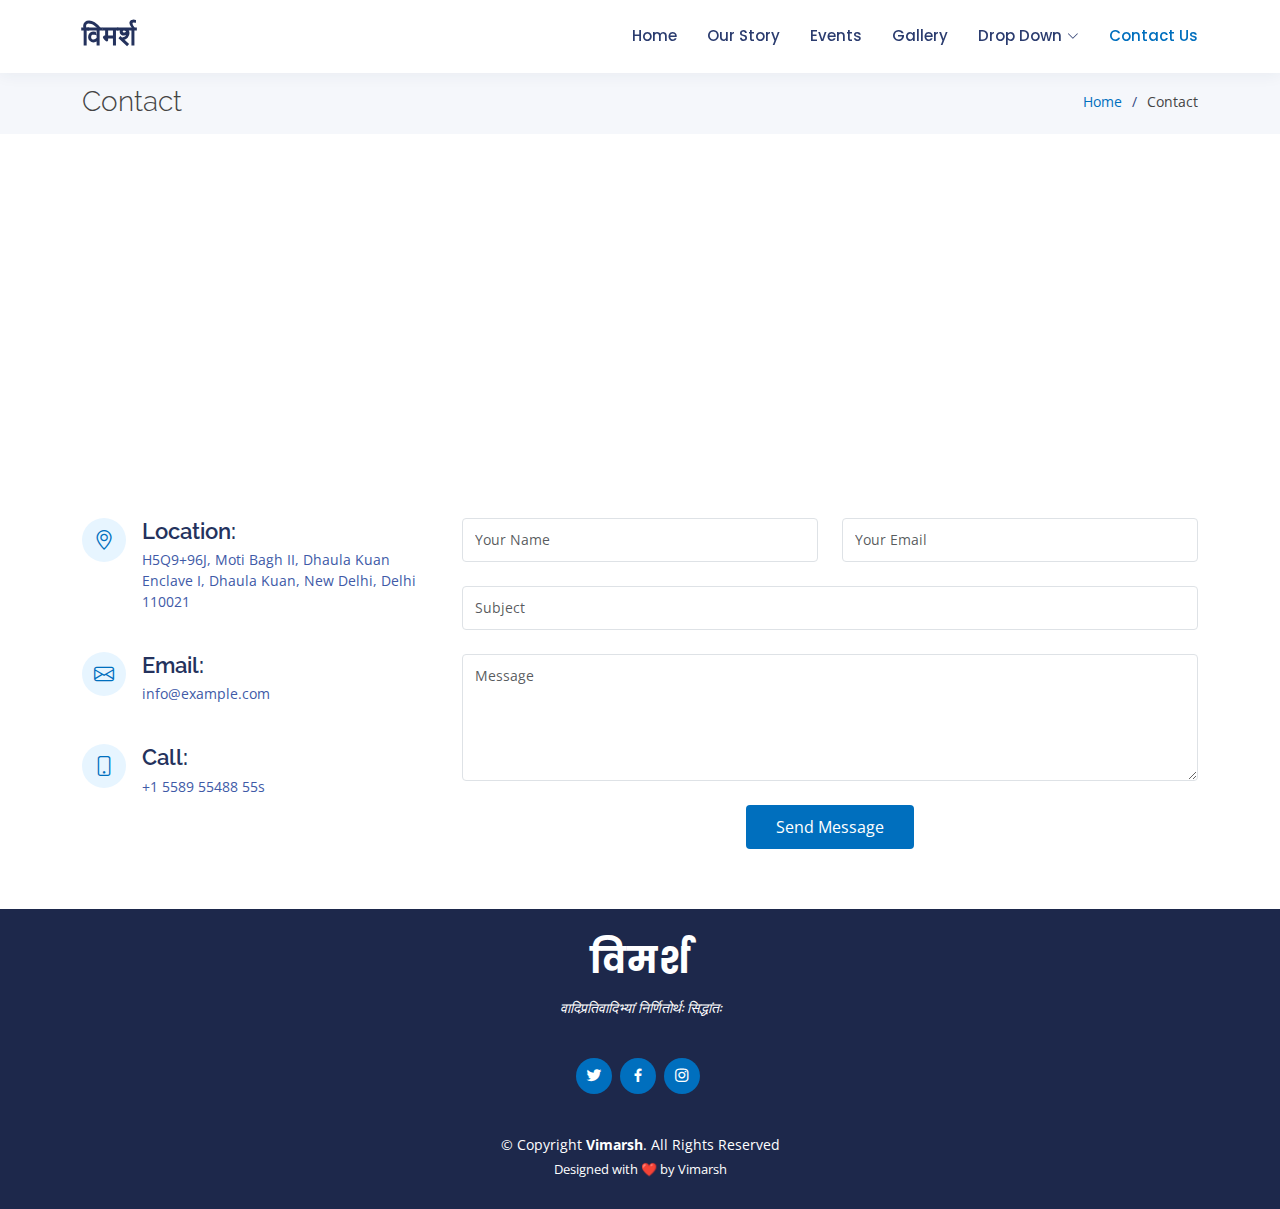
<file: contact.html>
<!DOCTYPE html>
<html lang="en">

<head>
  <meta charset="utf-8">
  <meta content="width=device-width, initial-scale=1.0" name="viewport">

  <title>Contact Us </title>
  <meta content="" name="description">
  <meta content="" name="keywords">

  <!-- Favicons -->
  <link href="assets/img/file.jpg" rel="icon">
  <link href="assets/img/file.jpg" rel="apple-touch-icon">

  <!-- Google Fonts -->
  <link href="https://fonts.googleapis.com/css?family=Open+Sans:300,300i,400,400i,600,600i,700,700i|Raleway:300,300i,400,400i,500,500i,600,600i,700,700i|Poppins:300,300i,400,400i,500,500i,600,600i,700,700i" rel="stylesheet">

  <!-- Vendor CSS Files -->
  <link href="assets/vendor/bootstrap/css/bootstrap.min.css" rel="stylesheet">
  <link href="assets/vendor/bootstrap-icons/bootstrap-icons.css" rel="stylesheet">
  <link href="assets/vendor/boxicons/css/boxicons.min.css" rel="stylesheet">
  <link href="assets/vendor/glightbox/css/glightbox.min.css" rel="stylesheet">
  <link href="assets/vendor/remixicon/remixicon.css" rel="stylesheet">
  <link href="assets/vendor/swiper/swiper-bundle.min.css" rel="stylesheet">

  <!-- Template Main CSS File -->
  <link href="assets/css/style.css" rel="stylesheet">

 
</head>

<body>

  <!-- ======= Header ======= -->
  <header id="header" class="fixed-top">
    <div class="container d-flex align-items-center justify-content-between">

      <h1 class="logo"><a href="index.html">विमर्श</a></h1>
      <!-- Uncomment below if you prefer to use an image logo -->
      <!-- <a href="index.html" class="logo"><img src="assets/img/logo.png" alt="" class="img-fluid"></a>-->

      <nav id="navbar" class="navbar">
        <ul>
          <li><a href="index.html">Home</a></li>
          <li><a href="our-story.html">Our Story</a></li>
          <li><a href="events.html">Events</a></li>
          <li><a href="gallery.html">Gallery</a></li>
          <li class="dropdown"><a href="#"><span>Drop Down</span> <i class="bi bi-chevron-down"></i></a>
            <ul>
              <li><a href="#">Drop Down 1</a></li>
              <li class="dropdown"><a href="#"><span>Deep Drop Down</span> <i class="bi bi-chevron-right"></i></a>
                <ul>
                  <li><a href="#">Deep Drop Down 1</a></li>
                  <li><a href="#">Deep Drop Down 2</a></li>
                  <li><a href="#">Deep Drop Down 3</a></li>
                  <li><a href="#">Deep Drop Down 4</a></li>
                  <li><a href="#">Deep Drop Down 5</a></li>
                </ul>
              </li>
              <li><a href="#">Drop Down 2</a></li>
              <li><a href="#">Drop Down 3</a></li>
              <li><a href="#">Drop Down 4</a></li>
            </ul>
          </li>
          <li><a class="active" href="contact.html">Contact Us</a></li>
        </ul>
        <i class="bi bi-list mobile-nav-toggle"></i>
      </nav><!-- .navbar -->

    </div>
  </header><!-- End Header -->

  <main id="main">

    <!-- ======= Breadcrumbs ======= -->
    <section id="breadcrumbs" class="breadcrumbs">
      <div class="container">

        <div class="d-flex justify-content-between align-items-center">
          <h2>Contact</h2>
          <ol>
            <li><a href="index.html">Home</a></li>
            <li>Contact</li>
          </ol>
        </div>

      </div>
    </section><!-- End Breadcrumbs -->

    <!-- ======= Contact Us Section ======= -->
    <section id="contact-us" class="contact-us">
      <div class="container">

        <div>
          <iframe style="border:0; width: 100%; height: 270px;" src="https://www.google.com/maps/embed?pb=!1m18!1m12!1m3!1d3503.3771636280067!2d77.16544347528733!3d28.588459975688853!2m3!1f0!2f0!3f0!3m2!1i1024!2i768!4f13.1!3m3!1m2!1s0x390d1d1385ae517f%3A0xe031eba75ab323ab!2sSri%20Venkateswara%20College(DU)!5e0!3m2!1sen!2sin!4v1721377437865!5m2!1sen!2sin" frameborder="0" allowfullscreen></iframe>
        </div>

        <div class="row mt-5">

          <div class="col-lg-4">
            <div class="info">
              <div class="address">
                <i class="bi bi-geo-alt"></i>
                <h4>Location:</h4>
                <p>H5Q9+96J, Moti Bagh II, Dhaula Kuan Enclave I, Dhaula Kuan, New Delhi, Delhi 110021</p>
              </div>

              <div class="email">
                <i class="bi bi-envelope"></i>
                <h4>Email:</h4>
                <p>info@example.com</p>
              </div>

              <div class="phone">
                <i class="bi bi-phone"></i>
                <h4>Call:</h4>
                <p>+1 5589 55488 55s</p>
              </div>

            </div>

          </div>

          <div class="col-lg-8 mt-5 mt-lg-0">

            <form action="forms/contact.php" method="post" role="form" class="php-email-form">
              <div class="row">
                <div class="col-md-6 form-group">
                  <input type="text" name="name" class="form-control" id="name" placeholder="Your Name" required>
                  <div class="validate"></div>
                </div>
                <div class="col-md-6 form-group mt-3 mt-md-0">
                  <input type="email" class="form-control" name="email" id="email" placeholder="Your Email" required>
                  <div class="validate"></div>
                </div>
              </div>
              <div class="form-group mt-3">
                <input type="text" class="form-control" name="subject" id="subject" placeholder="Subject" data-rule="minlen:4" required>
                <div class="validate"></div>
              </div>
              <div class="form-group mt-3">
                <textarea class="form-control" name="message" rows="5" placeholder="Message" required></textarea>
                <div class="validate"></div>
              </div>
              <div class="my-3">
                <div class="loading">Loading</div>
                <div class="error-message"></div>
                <div class="sent-message">Your message has been sent. Thank you!</div>
              </div>
              <div class="text-center"><button type="submit">Send Message</button></div>
            </form>

          </div>

        </div>

      </div>
    </section><!-- End Contact Us Section -->

  </main><!-- End #main -->

  <!-- ======= Footer ======= -->
  <footer id="footer">
    <div class="container">
      <h3>विमर्श</h3>
      <p>वादिप्रतिवादिभ्यां निर्णितोर्थः सिद्धांतः</p>
      <div class="social-links">
        <a href="#" class="twitter"><i class="bx bxl-twitter"></i></a>
        <a href="https://www.facebook.com/vimarshvenky/" class="facebook"><i class="bx bxl-facebook"></i></a>
        <a href="https://www.instagram.com/vimarsh_svc/?hl=en" class="instagram"><i class="bx bxl-instagram"></i></a>
      
      </div>
      <div class="copyright">
        &copy; Copyright <strong><span>Vimarsh</span></strong>. All Rights Reserved
      </div>
      <div class="credits">
        Designed with ❤️ by Vimarsh
      </div>
    </div>
  </footer><!-- End Footer -->

  <a href="#" class="back-to-top d-flex align-items-center justify-content-center"><i class="bi bi-arrow-up-short"></i></a>

  <!-- Vendor JS Files -->
  <script src="assets/vendor/bootstrap/js/bootstrap.bundle.min.js"></script>
  <script src="assets/vendor/glightbox/js/glightbox.min.js"></script>
  <script src="assets/vendor/isotope-layout/isotope.pkgd.min.js"></script>
  <script src="assets/vendor/swiper/swiper-bundle.min.js"></script>
  <script src="assets/vendor/php-email-form/validate.js"></script>

  <!-- Template Main JS File -->
  <script src="assets/js/main.js"></script>

</body>

</html>
</file>
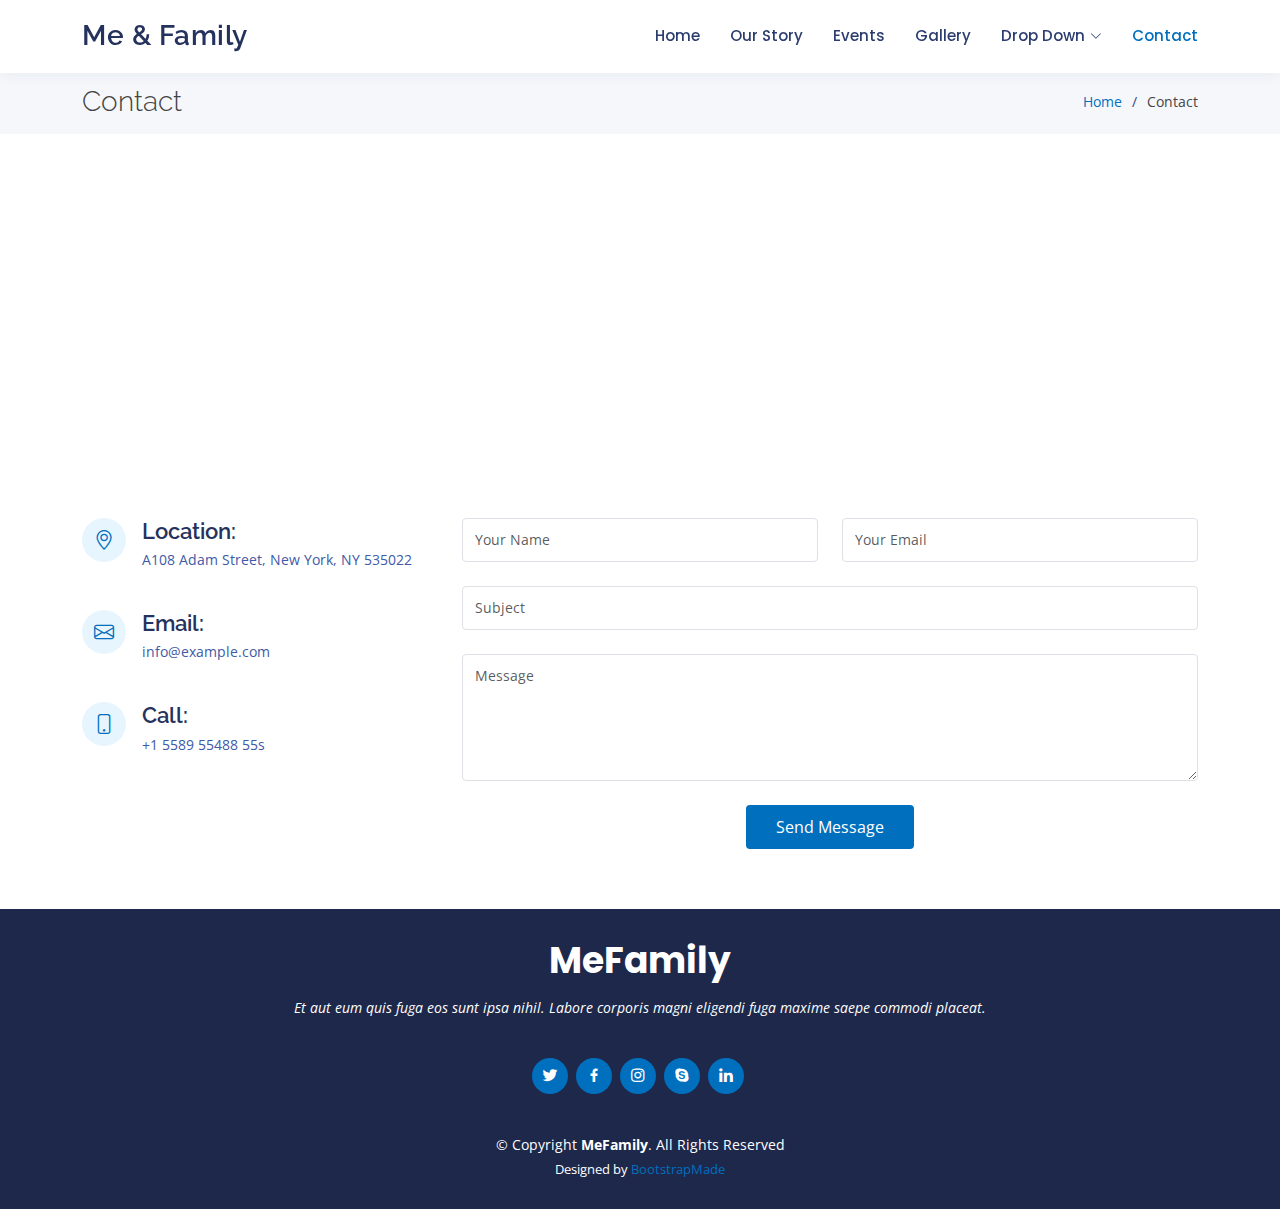
<file: vimarsh/contact.html>
<!DOCTYPE html>
<html lang="en">

<head>
  <meta charset="utf-8">
  <meta content="width=device-width, initial-scale=1.0" name="viewport">

  <title>Contact - MeFamily Bootstrap Template</title>
  <meta content="" name="description">
  <meta content="" name="keywords">

  <!-- Favicons -->
  <link href="assets/img/favicon.png" rel="icon">
  <link href="assets/img/apple-touch-icon.png" rel="apple-touch-icon">

  <!-- Google Fonts -->
  <link href="https://fonts.googleapis.com/css?family=Open+Sans:300,300i,400,400i,600,600i,700,700i|Raleway:300,300i,400,400i,500,500i,600,600i,700,700i|Poppins:300,300i,400,400i,500,500i,600,600i,700,700i" rel="stylesheet">

  <!-- Vendor CSS Files -->
  <link href="assets/vendor/bootstrap/css/bootstrap.min.css" rel="stylesheet">
  <link href="assets/vendor/bootstrap-icons/bootstrap-icons.css" rel="stylesheet">
  <link href="assets/vendor/boxicons/css/boxicons.min.css" rel="stylesheet">
  <link href="assets/vendor/glightbox/css/glightbox.min.css" rel="stylesheet">
  <link href="assets/vendor/remixicon/remixicon.css" rel="stylesheet">
  <link href="assets/vendor/swiper/swiper-bundle.min.css" rel="stylesheet">

  <!-- Template Main CSS File -->
  <link href="assets/css/style.css" rel="stylesheet">

  <!-- =======================================================
  * Template Name: MeFamily
  * Template URL: https://bootstrapmade.com/family-multipurpose-html-bootstrap-template-free/
  * Updated: Mar 17 2024 with Bootstrap v5.3.3
  * Author: BootstrapMade.com
  * License: https://bootstrapmade.com/license/
  ======================================================== -->
</head>

<body>

  <!-- ======= Header ======= -->
  <header id="header" class="fixed-top">
    <div class="container d-flex align-items-center justify-content-between">

      <h1 class="logo"><a href="index.html">Me &amp; Family</a></h1>
      <!-- Uncomment below if you prefer to use an image logo -->
      <!-- <a href="index.html" class="logo"><img src="assets/img/logo.png" alt="" class="img-fluid"></a>-->

      <nav id="navbar" class="navbar">
        <ul>
          <li><a href="index.html">Home</a></li>
          <li><a href="our-story.html">Our Story</a></li>
          <li><a href="events.html">Events</a></li>
          <li><a href="gallery.html">Gallery</a></li>
          <li class="dropdown"><a href="#"><span>Drop Down</span> <i class="bi bi-chevron-down"></i></a>
            <ul>
              <li><a href="#">Drop Down 1</a></li>
              <li class="dropdown"><a href="#"><span>Deep Drop Down</span> <i class="bi bi-chevron-right"></i></a>
                <ul>
                  <li><a href="#">Deep Drop Down 1</a></li>
                  <li><a href="#">Deep Drop Down 2</a></li>
                  <li><a href="#">Deep Drop Down 3</a></li>
                  <li><a href="#">Deep Drop Down 4</a></li>
                  <li><a href="#">Deep Drop Down 5</a></li>
                </ul>
              </li>
              <li><a href="#">Drop Down 2</a></li>
              <li><a href="#">Drop Down 3</a></li>
              <li><a href="#">Drop Down 4</a></li>
            </ul>
          </li>
          <li><a class="active" href="contact.html">Contact</a></li>
        </ul>
        <i class="bi bi-list mobile-nav-toggle"></i>
      </nav><!-- .navbar -->

    </div>
  </header><!-- End Header -->

  <main id="main">

    <!-- ======= Breadcrumbs ======= -->
    <section id="breadcrumbs" class="breadcrumbs">
      <div class="container">

        <div class="d-flex justify-content-between align-items-center">
          <h2>Contact</h2>
          <ol>
            <li><a href="index.html">Home</a></li>
            <li>Contact</li>
          </ol>
        </div>

      </div>
    </section><!-- End Breadcrumbs -->

    <!-- ======= Contact Us Section ======= -->
    <section id="contact-us" class="contact-us">
      <div class="container">

        <div>
          <iframe style="border:0; width: 100%; height: 270px;" src="https://www.google.com/maps/embed?pb=!1m14!1m8!1m3!1d12097.433213460943!2d-74.0062269!3d40.7101282!3m2!1i1024!2i768!4f13.1!3m3!1m2!1s0x0%3A0xb89d1fe6bc499443!2sDowntown+Conference+Center!5e0!3m2!1smk!2sbg!4v1539943755621" frameborder="0" allowfullscreen></iframe>
        </div>

        <div class="row mt-5">

          <div class="col-lg-4">
            <div class="info">
              <div class="address">
                <i class="bi bi-geo-alt"></i>
                <h4>Location:</h4>
                <p>A108 Adam Street, New York, NY 535022</p>
              </div>

              <div class="email">
                <i class="bi bi-envelope"></i>
                <h4>Email:</h4>
                <p>info@example.com</p>
              </div>

              <div class="phone">
                <i class="bi bi-phone"></i>
                <h4>Call:</h4>
                <p>+1 5589 55488 55s</p>
              </div>

            </div>

          </div>

          <div class="col-lg-8 mt-5 mt-lg-0">

            <form action="forms/contact.php" method="post" role="form" class="php-email-form">
              <div class="row">
                <div class="col-md-6 form-group">
                  <input type="text" name="name" class="form-control" id="name" placeholder="Your Name" required>
                  <div class="validate"></div>
                </div>
                <div class="col-md-6 form-group mt-3 mt-md-0">
                  <input type="email" class="form-control" name="email" id="email" placeholder="Your Email" required>
                  <div class="validate"></div>
                </div>
              </div>
              <div class="form-group mt-3">
                <input type="text" class="form-control" name="subject" id="subject" placeholder="Subject" data-rule="minlen:4" required>
                <div class="validate"></div>
              </div>
              <div class="form-group mt-3">
                <textarea class="form-control" name="message" rows="5" placeholder="Message" required></textarea>
                <div class="validate"></div>
              </div>
              <div class="my-3">
                <div class="loading">Loading</div>
                <div class="error-message"></div>
                <div class="sent-message">Your message has been sent. Thank you!</div>
              </div>
              <div class="text-center"><button type="submit">Send Message</button></div>
            </form>

          </div>

        </div>

      </div>
    </section><!-- End Contact Us Section -->

  </main><!-- End #main -->

  <!-- ======= Footer ======= -->
  <footer id="footer">
    <div class="container">
      <h3>MeFamily</h3>
      <p>Et aut eum quis fuga eos sunt ipsa nihil. Labore corporis magni eligendi fuga maxime saepe commodi placeat.</p>
      <div class="social-links">
        <a href="#" class="twitter"><i class="bx bxl-twitter"></i></a>
        <a href="#" class="facebook"><i class="bx bxl-facebook"></i></a>
        <a href="#" class="instagram"><i class="bx bxl-instagram"></i></a>
        <a href="#" class="google-plus"><i class="bx bxl-skype"></i></a>
        <a href="#" class="linkedin"><i class="bx bxl-linkedin"></i></a>
      </div>
      <div class="copyright">
        &copy; Copyright <strong><span>MeFamily</span></strong>. All Rights Reserved
      </div>
      <div class="credits">
        <!-- All the links in the footer should remain intact. -->
        <!-- You can delete the links only if you purchased the pro version. -->
        <!-- Licensing information: https://bootstrapmade.com/license/ -->
        <!-- Purchase the pro version with working PHP/AJAX contact form: https://bootstrapmade.com/family-multipurpose-html-bootstrap-template-free/ -->
        Designed by <a href="https://bootstrapmade.com/">BootstrapMade</a>
      </div>
    </div>
  </footer><!-- End Footer -->

  <a href="#" class="back-to-top d-flex align-items-center justify-content-center"><i class="bi bi-arrow-up-short"></i></a>

  <!-- Vendor JS Files -->
  <script src="assets/vendor/bootstrap/js/bootstrap.bundle.min.js"></script>
  <script src="assets/vendor/glightbox/js/glightbox.min.js"></script>
  <script src="assets/vendor/isotope-layout/isotope.pkgd.min.js"></script>
  <script src="assets/vendor/swiper/swiper-bundle.min.js"></script>
  <script src="assets/vendor/php-email-form/validate.js"></script>

  <!-- Template Main JS File -->
  <script src="assets/js/main.js"></script>

</body>

</html>
</file>
<file: assets/css/style.css>
/**
* Template Name: MeFamily
* Template URL: https://bootstrapmade.com/family-multipurpose-html-bootstrap-template-free/
* Updated: Mar 17 2024 with Bootstrap v5.3.3
* Author: BootstrapMade.com
* License: https://bootstrapmade.com/license/
*/

/*--------------------------------------------------------------
# General
--------------------------------------------------------------*/
body {
  font-family: "Open Sans", sans-serif;
  color: #444444;
}

a {
  color: #006fbe;
  text-decoration: none;
}

a:hover {
  color: #008df1;
  text-decoration: none;
}

h1,
h2,
h3,
h4,
h5,
h6 {
  font-family: "Raleway", sans-serif;
}

/*--------------------------------------------------------------
# Back to top button
--------------------------------------------------------------*/
.back-to-top {
  position: fixed;
  visibility: hidden;
  opacity: 0;
  right: 15px;
  bottom: 15px;
  z-index: 996;
  background: #006fbe;
  width: 40px;
  height: 40px;
  border-radius: 50px;
  transition: all 0.4s;
}

.back-to-top i {
  font-size: 24px;
  color: #fff;
  line-height: 0;
}

.back-to-top:hover {
  background: #0087e7;
  color: #fff;
}

.back-to-top.active {
  visibility: visible;
  opacity: 1;
}

/*--------------------------------------------------------------
# Header
--------------------------------------------------------------*/
#header {
  background: #fff;
  transition: all 0.5s;
  z-index: 997;
  padding: 15px 0;
  box-shadow: 0px 2px 15px rgba(36, 50, 93, 0.06);
}

#header .logo {
  font-size: 28px;
  margin: 0;
  padding: 0;
  line-height: 1;
  font-weight: 600;
  letter-spacing: 0.5px;
}

#header .logo a {
  color: #24325d;
}

#header .logo img {
  max-height: 40px;
}

/*--------------------------------------------------------------
# Navigation Menu
--------------------------------------------------------------*/
/**
* Desktop Navigation 
*/
.navbar {
  padding: 0;
}

.navbar ul {
  margin: 0;
  padding: 0;
  display: flex;
  list-style: none;
  align-items: center;
}

.navbar li {
  position: relative;
}

.navbar a,
.navbar a:focus {
  display: flex;
  align-items: center;
  justify-content: space-between;
  padding: 10px 0 10px 30px;
  font-family: "Poppins", sans-serif;
  font-size: 15px;
  font-weight: 500;
  color: #2b3c6f;
  white-space: nowrap;
  transition: 0.3s;
}

.navbar a i,
.navbar a:focus i {
  font-size: 12px;
  line-height: 0;
  margin-left: 5px;
}

.navbar a:hover,
.navbar .active,
.navbar .active:focus,
.navbar li:hover>a {
  color: #006fbe;
}

.navbar .dropdown ul {
  display: block;
  position: absolute;
  left: 14px;
  top: calc(100% + 30px);
  margin: 0;
  padding: 10px 0;
  z-index: 99;
  opacity: 0;
  visibility: hidden;
  background: #fff;
  box-shadow: 0px 0px 30px rgba(127, 137, 161, 0.25);
  transition: 0.3s;
}

.navbar .dropdown ul li {
  min-width: 200px;
}

.navbar .dropdown ul a {
  padding: 10px 20px;
  font-size: 14px;
  text-transform: none;
  font-weight: 500;
}

.navbar .dropdown ul a i {
  font-size: 12px;
}

.navbar .dropdown ul a:hover,
.navbar .dropdown ul .active:hover,
.navbar .dropdown ul li:hover>a {
  color: #006fbe;
}

.navbar .dropdown:hover>ul {
  opacity: 1;
  top: 100%;
  visibility: visible;
}

.navbar .dropdown .dropdown ul {
  top: 0;
  left: calc(100% - 30px);
  visibility: hidden;
}

.navbar .dropdown .dropdown:hover>ul {
  opacity: 1;
  top: 0;
  left: 100%;
  visibility: visible;
}

@media (max-width: 1366px) {
  .navbar .dropdown .dropdown ul {
    left: -90%;
  }

  .navbar .dropdown .dropdown:hover>ul {
    left: -100%;
  }
}

/**
* Mobile Navigation 
*/
.mobile-nav-toggle {
  color: #24325d;
  font-size: 28px;
  cursor: pointer;
  display: none;
  line-height: 0;
  transition: 0.5s;
}

.mobile-nav-toggle.bi-x {
  color: #fff;
}

@media (max-width: 991px) {
  .mobile-nav-toggle {
    display: block;
  }

  .navbar ul {
    display: none;
  }
}

.navbar-mobile {
  position: fixed;
  overflow: hidden;
  top: 0;
  right: 0;
  left: 0;
  bottom: 0;
  background: rgba(22, 30, 56, 0.9);
  transition: 0.3s;
  z-index: 999;
}

.navbar-mobile .mobile-nav-toggle {
  position: absolute;
  top: 15px;
  right: 15px;
}

.navbar-mobile ul {
  display: block;
  position: absolute;
  top: 55px;
  right: 15px;
  bottom: 15px;
  left: 15px;
  padding: 10px 0;
  background-color: #fff;
  overflow-y: auto;
  transition: 0.3s;
}

.navbar-mobile a,
.navbar-mobile a:focus {
  padding: 10px 20px;
  font-size: 15px;
  color: #24325d;
}

.navbar-mobile a:hover,
.navbar-mobile .active,
.navbar-mobile li:hover>a {
  color: #006fbe;
}

.navbar-mobile .getstarted,
.navbar-mobile .getstarted:focus {
  margin: 15px;
}

.navbar-mobile .dropdown ul {
  position: static;
  display: none;
  margin: 10px 20px;
  padding: 10px 0;
  z-index: 99;
  opacity: 1;
  visibility: visible;
  background: #fff;
  box-shadow: 0px 0px 30px rgba(127, 137, 161, 0.25);
}

.navbar-mobile .dropdown ul li {
  min-width: 200px;
}

.navbar-mobile .dropdown ul a {
  padding: 10px 20px;
}

.navbar-mobile .dropdown ul a i {
  font-size: 12px;
}

.navbar-mobile .dropdown ul a:hover,
.navbar-mobile .dropdown ul .active:hover,
.navbar-mobile .dropdown ul li:hover>a {
  color: #006fbe;
}

.navbar-mobile .dropdown>.dropdown-active {
  display: block;
}

/*--------------------------------------------------------------
# Hero Section
--------------------------------------------------------------*/
#hero {
  width: 100%;
  height: 80vh;
  background-color: rgba(22, 30, 56, 0.8);
  overflow: hidden;
  position: relative;
}

#hero .carousel,
#hero .carousel-inner,
#hero .carousel-item,
#hero .carousel-item::before {
  position: absolute;
  top: 0;
  right: 0;
  left: 0;
  bottom: 0;
}

#hero .carousel-item {
  background-size: cover;
  background-position: center;
  background-repeat: no-repeat;
}

#hero .carousel-container {
  display: flex;
  justify-content: center;
  align-items: center;
  position: absolute;
  bottom: 0;
  top: 70px;
  left: 50px;
  right: 50px;
}

#hero .container {
  text-align: center;
}

#hero h2 {
  color: #fff;
  margin-bottom: 20px;
  font-size: 48px;
  font-weight: 700;
}

#hero p {
  animation-delay: 0.4s;
  margin: 0 auto 30px auto;
  color: #fff;
}

#hero .carousel-inner .carousel-item {
  transition-property: opacity;
  background-position: center top;
}

#hero .carousel-inner .carousel-item,
#hero .carousel-inner .active.carousel-item-start,
#hero .carousel-inner .active.carousel-item-end {
  opacity: 0;
}

#hero .carousel-inner .active,
#hero .carousel-inner .carousel-item-next.carousel-item-start,
#hero .carousel-inner .carousel-item-prev.carousel-item-end {
  opacity: 1;
  transition: 0.5s;
}

#hero .carousel-control-next-icon,
#hero .carousel-control-prev-icon {
  background: none;
  font-size: 30px;
  line-height: 0;
  width: auto;
  height: auto;
  background: rgba(255, 255, 255, 0.2);
  border-radius: 50px;
  transition: 0.3s;
  color: rgba(255, 255, 255, 0.5);
  width: 54px;
  height: 54px;
  display: flex;
  align-items: center;
  justify-content: center;
}

#hero .carousel-control-next-icon:hover,
#hero .carousel-control-prev-icon:hover {
  background: rgba(255, 255, 255, 0.3);
  color: rgba(255, 255, 255, 0.8);
}

#hero .carousel-indicators li {
  list-style-type: none;
  cursor: pointer;
  background: #fff;
  overflow: hidden;
  border: 0;
  width: 12px;
  height: 12px;
  border-radius: 50px;
  opacity: 0.6;
  transition: 0.3s;
}

#hero .carousel-indicators li.active {
  opacity: 1;
  background: #006fbe;
}

#hero .btn-get-started {
  font-family: "Raleway", sans-serif;
  font-weight: 500;
  font-size: 14px;
  letter-spacing: 1px;
  display: inline-block;
  padding: 14px 32px;
  border-radius: 4px;
  transition: 0.5s;
  line-height: 1;
  color: #fff;
  animation-delay: 0.8s;
  background: #006fbe;
}

#hero .btn-get-started:hover {
  background: #007ed8;
}

@media (max-width: 992px) {
  #hero {
    height: 100vh;
  }

  #hero .carousel-container {
    top: 8px;
  }
}

@media (max-width: 768px) {
  #hero h2 {
    font-size: 28px;
  }
}

@media (min-width: 1024px) {

  #hero .carousel-control-prev,
  #hero .carousel-control-next {
    width: 5%;
  }
}

@media (max-height: 500px) {
  #hero {
    height: 120vh;
  }
}

/*--------------------------------------------------------------
# Sections General
--------------------------------------------------------------*/
section {
  padding: 60px 0;
}

.section-bg {
  background-color: #b4e0ff;
}

.section-title {
  text-align: center;
  padding-bottom: 30px;
}

.section-title h2 {
  font-size: 32px;
  font-weight: bold;
  text-transform: uppercase;
  margin-bottom: 20px;
  padding-bottom: 20px;
  position: relative;
}

.section-title h2::before {
  content: "";
  position: absolute;
  display: block;
  width: 120px;
  height: 1px;
  background: #ddd;
  bottom: 1px;
  left: calc(50% - 60px);
}

.section-title h2::after {
  content: "";
  position: absolute;
  display: block;
  width: 40px;
  height: 3px;
  background: #006fbe;
  bottom: 0;
  left: calc(50% - 20px);
}

.section-title p {
  margin-bottom: 0;
}

/*--------------------------------------------------------------
# My & Family
--------------------------------------------------------------*/
.about .content h3 {
  font-weight: 600;
  font-size: 26px;
}

.about .content ul {
  list-style: none;
  padding: 0;
}

.about .content ul li {
  padding-left: 28px;
  position: relative;
}

.about .content ul li+li {
  margin-top: 10px;
}

.about .content ul i {
  position: absolute;
  left: 0;
  top: 2px;
  font-size: 20px;
  color: #006fbe;
  line-height: 1;
}

.about .content p:last-child {
  margin-bottom: 0;
}

.about .content .btn-learn-more {
  font-family: "Raleway", sans-serif;
  font-weight: 600;
  font-size: 14px;
  letter-spacing: 1px;
  display: inline-block;
  padding: 12px 32px;
  border-radius: 5px;
  transition: 0.3s;
  line-height: 1;
  color: #006fbe;
  animation-delay: 0.8s;
  margin-top: 6px;
  border: 2px solid #006fbe;
}

.about .content .btn-learn-more:hover {
  background: #006fbe;
  color: #fff;
  text-decoration: none;
}

/*--------------------------------------------------------------
# Features
--------------------------------------------------------------*/
.features .icon-box {
  margin-bottom: 20px;
  text-align: center;
}

.features .icon {
  display: inline-flex;
  justify-content: center;
  align-items: center;
  width: 80px;
  height: 80px;
  background: #fff;
  border-radius: 50%;
  margin-bottom: 20px;
  transition: 0.5s;
  overflow: hidden;
  box-shadow: 0px 0 25px rgba(0, 0, 0, 0.15);
}

.features .icon i {
  line-height: 0;
  color: #006fbe;
  font-size: 34px;
}

.features .icon-box:hover .icon {
  box-shadow: 0px 0 25px rgba(0, 111, 190, 0.3);
}

.features .title {
  font-weight: 600;
  margin-bottom: 15px;
  font-size: 18px;
  position: relative;
  padding-bottom: 15px;
}

.features .title a {
  color: #444444;
  transition: 0.3s;
}

.features .title a:hover {
  color: #006fbe;
}

.features .title::after {
  content: "";
  position: absolute;
  display: block;
  width: 50px;
  height: 2px;
  background: #006fbe;
  bottom: 0;
  left: calc(50% - 25px);
}

.features .description {
  line-height: 24px;
  font-size: 14px;
}

/*--------------------------------------------------------------
# Recent Photos
--------------------------------------------------------------*/
.recent-photos {
  overflow: hidden;
}

.recent-photos .swiper-pagination {
  margin-top: 20px;
  position: relative;
}

.recent-photos .swiper-pagination .swiper-pagination-bullet {
  width: 12px;
  height: 12px;
  background-color: #fff;
  opacity: 1;
  border: 1px solid #006fbe;
}

.recent-photos .swiper-pagination .swiper-pagination-bullet-active {
  background-color: #006fbe;
}

.recent-photos .owl-nav,
.recent-photos .owl-dots {
  margin-top: 25px;
  text-align: center;
}

.recent-photos .owl-item {
  border-left: 2px solid #fff;
  border-right: 2px solid #fff;
}

.recent-photos .owl-dot {
  display: inline-block;
  margin: 0 5px;
  width: 12px;
  height: 12px;
  border-radius: 50%;
  background-color: #95d3ff !important;
}

.recent-photos .owl-dot.active {
  background-color: #006fbe !important;
}

.recent-photos .gallery-carousel .owl-stage-outer {
  overflow: visible;
}

.recent-photos .gallery-carousel .center {
  border: 6px solid #006fbe;
  margin: -10px;
  box-sizing: content-box;
  padding: 4px;
  background: #fff;
  z-index: 1;
}

/*--------------------------------------------------------------
# Breadcrumbs
--------------------------------------------------------------*/
.breadcrumbs {
  padding: 15px 0;
  background: #f5f7fb;
  min-height: 40px;
  margin-top: 70px;
}

@media (max-width: 992px) {
  .breadcrumbs {
    margin-top: 58px;
  }
}

.breadcrumbs h2 {
  font-size: 28px;
  margin-bottom: 0;
  font-weight: 300;
}

.breadcrumbs ol {
  display: flex;
  flex-wrap: wrap;
  list-style: none;
  padding: 0;
  margin: 0;
  font-size: 14px;
}

.breadcrumbs ol li+li {
  padding-left: 10px;
}

.breadcrumbs ol li+li::before {
  display: inline-block;
  padding-right: 10px;
  color: #324682;
  content: "/";
}

@media (max-width: 768px) {
  .breadcrumbs .d-flex {
    display: block !important;
  }

  .breadcrumbs ol {
    display: block;
  }

  .breadcrumbs ol li {
    display: inline-block;
  }
}

/*--------------------------------------------------------------
# Story Intro
--------------------------------------------------------------*/
.story-intro .content h3 {
  font-weight: 600;
  font-size: 26px;
}

.story-intro .content ul {
  list-style: none;
  padding: 0;
}

.story-intro .content ul li {
  padding-bottom: 10px;
}

.story-intro .content ul i {
  font-size: 20px;
  padding-right: 4px;
  color: #006fbe;
}

.story-intro .content p:last-child {
  margin-bottom: 0;
}

/*--------------------------------------------------------------
# Featured Members
--------------------------------------------------------------*/
.featured-members .content+.content {
  margin-top: 100px;
}

.featured-members .content h3 {
  font-weight: 600;
  font-size: 26px;
}

.featured-members .content ul {
  list-style: none;
  padding: 0;
}

.featured-members .content ul li {
  padding-bottom: 10px;
}

.featured-members .content ul i {
  font-size: 20px;
  padding-right: 4px;
  color: #006fbe;
}

.featured-members .content p:last-child {
  margin-bottom: 0;
}

/*--------------------------------------------------------------
# Members
--------------------------------------------------------------*/
.members {
  background: #fff;
  padding: 60px 0;
}

.members .member {
  margin-bottom: 20px;
  overflow: hidden;
}

.members .member .member-img {
  position: relative;
  overflow: hidden;
}

.members .member .social {
  position: absolute;
  left: 0;
  bottom: -40px;
  right: 0;
  height: 40px;
  opacity: 0;
  transition: bottom ease-in-out 0.4s;
  text-align: center;
  background: rgba(0, 111, 190, 0.8);
}

.members .member .social a {
  transition: color 0.3s;
  color: #fff;
  margin: 0 10px;
  padding-top: 8px;
  display: inline-block;
}

.members .member .social a:hover {
  color: #006fbe;
}

.members .member .social i {
  font-size: 18px;
  margin: 0 2px;
}

.members .member .member-info h4 {
  font-weight: 700;
  margin: 15px 0 5px 0;
  font-size: 18px;
}

.members .member .member-info span {
  display: block;
  font-size: 13px;
  text-transform: uppercase;
  font-weight: 400;
  margin-bottom: 15px;
  color: #006fbe;
}

.members .member .member-info p {
  font-style: italic;
  font-size: 14px;
  line-height: 26px;
  color: #777777;
}

.members .member:hover .social {
  bottom: 0;
  opacity: 1;
  transition: bottom ease-in-out 0.4s;
}

/*--------------------------------------------------------------
# Event List
--------------------------------------------------------------*/
.event-list .card {
  border: 0;
  padding: 0 30px;
  margin-bottom: 60px;
  position: relative;
}

.event-list .card-img {
  width: calc(100% + 60px);
  margin-left: -30px;
  overflow: hidden;
  z-index: 9;
  border-radius: 0;
}

.event-list .card-img img {
  max-width: 100%;
  transition: all 0.3s ease-in-out;
}

.event-list .card-body {
  z-index: 10;
  background: #fff;
  border-top: 4px solid #fff;
  padding: 30px;
  box-shadow: 0px 2px 15px rgba(0, 0, 0, 0.1);
  margin-top: -60px;
  transition: 0.3s;
}

.event-list .card-title {
  font-weight: 700;
  text-align: center;
  margin-bottom: 20px;
  color: #24325d;
}

.event-list .card-title a {
  color: #24325d;
  transition: 0.3s;
}

.event-list .card-text {
  color: #5e5e5e;
}

.event-list .read-more a {
  color: #777777;
  text-transform: uppercase;
  font-weight: 600;
  font-size: 12px;
  transition: 0.3s;
}

.event-list .read-more a:hover {
  color: #006fbe;
}

.event-list .card:hover img {
  transform: scale(1.1);
}

.event-list .card:hover .card-body {
  border-color: #006fbe;
}

.event-list .card:hover .card-body .card-title a {
  color: #006fbe;
}

/*--------------------------------------------------------------
# Gallery
--------------------------------------------------------------*/
.gallery .gallery-item {
  margin-bottom: 30px;
}

.gallery #gallery-flters {
  padding: 0;
  margin: 0 auto 25px auto;
  list-style: none;
  text-align: center;
  border-radius: 50px;
}

.gallery #gallery-flters li {
  cursor: pointer;
  display: inline-block;
  padding: 10px 15px;
  font-size: 14px;
  font-weight: 600;
  line-height: 1;
  text-transform: uppercase;
  color: #444444;
  margin-bottom: 5px;
  transition: all 0.3s;
}

.gallery #gallery-flters li:hover,
.gallery #gallery-flters li.filter-active {
  color: #006fbe;
}

.gallery #gallery-flters li:last-child {
  margin-right: 0;
}

.gallery .gallery-wrap {
  transition: 0.3s;
  position: relative;
  overflow: hidden;
  z-index: 1;
  background: rgba(36, 50, 93, 0.6);
}

.gallery .gallery-wrap::before {
  content: "";
  background: rgba(36, 50, 93, 0.6);
  position: absolute;
  left: 30px;
  right: 30px;
  top: 30px;
  bottom: 30px;
  transition: all ease-in-out 0.3s;
  z-index: 2;
  opacity: 0;
}

.gallery .gallery-wrap .gallery-info {
  opacity: 0;
  position: absolute;
  top: 0;
  left: 0;
  right: 0;
  bottom: 0;
  text-align: center;
  z-index: 3;
  transition: all ease-in-out 0.3s;
  display: flex;
  flex-direction: column;
  justify-content: center;
  align-items: center;
}

.gallery .gallery-wrap .gallery-info::before {
  display: block;
  content: "";
  width: 48px;
  height: 48px;
  position: absolute;
  top: 35px;
  left: 35px;
  border-top: 3px solid #fff;
  border-left: 3px solid #fff;
  transition: all 0.5s ease 0s;
  z-index: 9994;
}

.gallery .gallery-wrap .gallery-info::after {
  display: block;
  content: "";
  width: 48px;
  height: 48px;
  position: absolute;
  bottom: 35px;
  right: 35px;
  border-bottom: 3px solid #fff;
  border-right: 3px solid #fff;
  transition: all 0.5s ease 0s;
  z-index: 9994;
}

.gallery .gallery-wrap .gallery-info h4 {
  font-size: 20px;
  color: #fff;
  font-weight: 600;
}

.gallery .gallery-wrap .gallery-info p {
  color: #ffffff;
  font-size: 14px;
  text-transform: uppercase;
  padding: 0;
  margin: 0;
}

.gallery .gallery-wrap .gallery-links {
  text-align: center;
  z-index: 4;
}

.gallery .gallery-wrap .gallery-links a {
  color: #fff;
  margin: 0 2px;
  font-size: 28px;
  display: inline-block;
  transition: 0.3s;
}

.gallery .gallery-wrap .gallery-links a:hover {
  color: #25a4ff;
}

.gallery .gallery-wrap:hover::before {
  top: 0;
  left: 0;
  right: 0;
  bottom: 0;
  opacity: 1;
}

.gallery .gallery-wrap:hover .gallery-info {
  opacity: 1;
}

.gallery .gallery-wrap:hover .gallery-info::before {
  top: 15px;
  left: 15px;
}

.gallery .gallery-wrap:hover .gallery-info::after {
  bottom: 15px;
  right: 15px;
}

/*--------------------------------------------------------------
# Contact Us
--------------------------------------------------------------*/
.contact-us .info {
  width: 100%;
  background: #fff;
}

.contact-us .info i {
  font-size: 20px;
  color: #006fbe;
  float: left;
  width: 44px;
  height: 44px;
  background: #e7f5ff;
  display: flex;
  justify-content: center;
  align-items: center;
  border-radius: 50px;
  transition: all 0.3s ease-in-out;
}

.contact-us .info h4 {
  padding: 0 0 0 60px;
  font-size: 22px;
  font-weight: 600;
  margin-bottom: 5px;
  color: #24325d;
}

.contact-us .info p {
  padding: 0 0 0 60px;
  margin-bottom: 0;
  font-size: 14px;
  color: #405aa7;
}

.contact-us .info .email,
.contact-us .info .phone {
  margin-top: 40px;
}

.contact-us .info .email:hover i,
.contact-us .info .address:hover i,
.contact-us .info .phone:hover i {
  background: #006fbe;
  color: #fff;
}

.contact-us .php-email-form {
  width: 100%;
  background: #fff;
}

.contact-us .php-email-form .form-group {
  padding-bottom: 8px;
}

.contact-us .php-email-form .validate {
  display: none;
  color: red;
  margin: 0 0 15px 0;
  font-weight: 400;
  font-size: 13px;
}

.contact-us .php-email-form .error-message {
  display: none;
  color: #fff;
  background: #ed3c0d;
  text-align: left;
  padding: 15px;
  font-weight: 600;
}

.contact-us .php-email-form .error-message br+br {
  margin-top: 25px;
}

.contact-us .php-email-form .sent-message {
  display: none;
  color: #fff;
  background: #18d26e;
  text-align: center;
  padding: 15px;
  font-weight: 600;
}

.contact-us .php-email-form .loading {
  display: none;
  background: #fff;
  text-align: center;
  padding: 15px;
}

.contact-us .php-email-form .loading:before {
  content: "";
  display: inline-block;
  border-radius: 50%;
  width: 24px;
  height: 24px;
  margin: 0 10px -6px 0;
  border: 3px solid #18d26e;
  border-top-color: #eee;
  animation: animate-loading 1s linear infinite;
}

.contact-us .php-email-form input,
.contact-us .php-email-form textarea {
  box-shadow: none;
  font-size: 14px;
  border-radius: 4px;
}

.contact-us .php-email-form input:focus,
.contact-us .php-email-form textarea:focus {
  border-color: #006fbe;
}

.contact-us .php-email-form input {
  height: 44px;
}

.contact-us .php-email-form textarea {
  padding: 10px 12px;
}

.contact-us .php-email-form button[type=submit] {
  background: #006fbe;
  border: 0;
  padding: 10px 30px;
  color: #fff;
  transition: 0.4s;
  border-radius: 4px;
}

.contact-us .php-email-form button[type=submit]:hover {
  background: #007ed8;
}

@keyframes animate-loading {
  0% {
    transform: rotate(0deg);
  }

  100% {
    transform: rotate(360deg);
  }
}

/*--------------------------------------------------------------
# Footer
--------------------------------------------------------------*/
#footer {
  background: #1d284b;
  color: #fff;
  font-size: 14px;
  text-align: center;
  padding: 30px 0;
}

#footer h3 {
  font-size: 36px;
  font-weight: 700;
  color: #fff;
  position: relative;
  font-family: "Poppins", sans-serif;
  padding: 0;
  margin: 0 0 15px 0;
}

#footer p {
  font-size: 15;
  font-style: italic;
  padding: 0;
  margin: 0 0 40px 0;
}

#footer .social-links {
  margin: 0 0 40px 0;
}

#footer .social-links a {
  font-size: 18px;
  display: inline-block;
  background: #006fbe;
  color: #fff;
  line-height: 1;
  padding: 8px 0;
  margin-right: 4px;
  border-radius: 50%;
  text-align: center;
  width: 36px;
  height: 36px;
  transition: 0.3s;
}

#footer .social-links a:hover {
  background: #007ed8;
  color: #fff;
  text-decoration: none;
}

#footer .copyright {
  margin: 0 0 5px 0;
}

#footer .credits {
  font-size: 13px;
}

#footer .credits a {
  color: #006fbe;
  transition: 0.3s;
}

#footer .credits a:hover {
  color: #008df1;
}
</file>
<file: vimarsh/assets/css/style.css>
/**
* Template Name: MeFamily
* Template URL: https://bootstrapmade.com/family-multipurpose-html-bootstrap-template-free/
* Updated: Mar 17 2024 with Bootstrap v5.3.3
* Author: BootstrapMade.com
* License: https://bootstrapmade.com/license/
*/

/*--------------------------------------------------------------
# General
--------------------------------------------------------------*/
body {
  font-family: "Open Sans", sans-serif;
  color: #444444;
}

a {
  color: #006fbe;
  text-decoration: none;
}

a:hover {
  color: #008df1;
  text-decoration: none;
}

h1,
h2,
h3,
h4,
h5,
h6 {
  font-family: "Raleway", sans-serif;
}

/*--------------------------------------------------------------
# Back to top button
--------------------------------------------------------------*/
.back-to-top {
  position: fixed;
  visibility: hidden;
  opacity: 0;
  right: 15px;
  bottom: 15px;
  z-index: 996;
  background: #006fbe;
  width: 40px;
  height: 40px;
  border-radius: 50px;
  transition: all 0.4s;
}

.back-to-top i {
  font-size: 24px;
  color: #fff;
  line-height: 0;
}

.back-to-top:hover {
  background: #0087e7;
  color: #fff;
}

.back-to-top.active {
  visibility: visible;
  opacity: 1;
}

/*--------------------------------------------------------------
# Header
--------------------------------------------------------------*/
#header {
  background: #fff;
  transition: all 0.5s;
  z-index: 997;
  padding: 15px 0;
  box-shadow: 0px 2px 15px rgba(36, 50, 93, 0.06);
}

#header .logo {
  font-size: 28px;
  margin: 0;
  padding: 0;
  line-height: 1;
  font-weight: 600;
  letter-spacing: 0.5px;
}

#header .logo a {
  color: #24325d;
}

#header .logo img {
  max-height: 40px;
}

/*--------------------------------------------------------------
# Navigation Menu
--------------------------------------------------------------*/
/**
* Desktop Navigation 
*/
.navbar {
  padding: 0;
}

.navbar ul {
  margin: 0;
  padding: 0;
  display: flex;
  list-style: none;
  align-items: center;
}

.navbar li {
  position: relative;
}

.navbar a,
.navbar a:focus {
  display: flex;
  align-items: center;
  justify-content: space-between;
  padding: 10px 0 10px 30px;
  font-family: "Poppins", sans-serif;
  font-size: 15px;
  font-weight: 500;
  color: #2b3c6f;
  white-space: nowrap;
  transition: 0.3s;
}

.navbar a i,
.navbar a:focus i {
  font-size: 12px;
  line-height: 0;
  margin-left: 5px;
}

.navbar a:hover,
.navbar .active,
.navbar .active:focus,
.navbar li:hover>a {
  color: #006fbe;
}

.navbar .dropdown ul {
  display: block;
  position: absolute;
  left: 14px;
  top: calc(100% + 30px);
  margin: 0;
  padding: 10px 0;
  z-index: 99;
  opacity: 0;
  visibility: hidden;
  background: #fff;
  box-shadow: 0px 0px 30px rgba(127, 137, 161, 0.25);
  transition: 0.3s;
}

.navbar .dropdown ul li {
  min-width: 200px;
}

.navbar .dropdown ul a {
  padding: 10px 20px;
  font-size: 14px;
  text-transform: none;
  font-weight: 500;
}

.navbar .dropdown ul a i {
  font-size: 12px;
}

.navbar .dropdown ul a:hover,
.navbar .dropdown ul .active:hover,
.navbar .dropdown ul li:hover>a {
  color: #006fbe;
}

.navbar .dropdown:hover>ul {
  opacity: 1;
  top: 100%;
  visibility: visible;
}

.navbar .dropdown .dropdown ul {
  top: 0;
  left: calc(100% - 30px);
  visibility: hidden;
}

.navbar .dropdown .dropdown:hover>ul {
  opacity: 1;
  top: 0;
  left: 100%;
  visibility: visible;
}

@media (max-width: 1366px) {
  .navbar .dropdown .dropdown ul {
    left: -90%;
  }

  .navbar .dropdown .dropdown:hover>ul {
    left: -100%;
  }
}

/**
* Mobile Navigation 
*/
.mobile-nav-toggle {
  color: #24325d;
  font-size: 28px;
  cursor: pointer;
  display: none;
  line-height: 0;
  transition: 0.5s;
}

.mobile-nav-toggle.bi-x {
  color: #fff;
}

@media (max-width: 991px) {
  .mobile-nav-toggle {
    display: block;
  }

  .navbar ul {
    display: none;
  }
}

.navbar-mobile {
  position: fixed;
  overflow: hidden;
  top: 0;
  right: 0;
  left: 0;
  bottom: 0;
  background: rgba(22, 30, 56, 0.9);
  transition: 0.3s;
  z-index: 999;
}

.navbar-mobile .mobile-nav-toggle {
  position: absolute;
  top: 15px;
  right: 15px;
}

.navbar-mobile ul {
  display: block;
  position: absolute;
  top: 55px;
  right: 15px;
  bottom: 15px;
  left: 15px;
  padding: 10px 0;
  background-color: #fff;
  overflow-y: auto;
  transition: 0.3s;
}

.navbar-mobile a,
.navbar-mobile a:focus {
  padding: 10px 20px;
  font-size: 15px;
  color: #24325d;
}

.navbar-mobile a:hover,
.navbar-mobile .active,
.navbar-mobile li:hover>a {
  color: #006fbe;
}

.navbar-mobile .getstarted,
.navbar-mobile .getstarted:focus {
  margin: 15px;
}

.navbar-mobile .dropdown ul {
  position: static;
  display: none;
  margin: 10px 20px;
  padding: 10px 0;
  z-index: 99;
  opacity: 1;
  visibility: visible;
  background: #fff;
  box-shadow: 0px 0px 30px rgba(127, 137, 161, 0.25);
}

.navbar-mobile .dropdown ul li {
  min-width: 200px;
}

.navbar-mobile .dropdown ul a {
  padding: 10px 20px;
}

.navbar-mobile .dropdown ul a i {
  font-size: 12px;
}

.navbar-mobile .dropdown ul a:hover,
.navbar-mobile .dropdown ul .active:hover,
.navbar-mobile .dropdown ul li:hover>a {
  color: #006fbe;
}

.navbar-mobile .dropdown>.dropdown-active {
  display: block;
}

/*--------------------------------------------------------------
# Hero Section
--------------------------------------------------------------*/
#hero {
  width: 100%;
  height: 80vh;
  background-color: rgba(22, 30, 56, 0.8);
  overflow: hidden;
  position: relative;
}

#hero .carousel,
#hero .carousel-inner,
#hero .carousel-item,
#hero .carousel-item::before {
  position: absolute;
  top: 0;
  right: 0;
  left: 0;
  bottom: 0;
}

#hero .carousel-item {
  background-size: cover;
  background-position: center;
  background-repeat: no-repeat;
}

#hero .carousel-container {
  display: flex;
  justify-content: center;
  align-items: center;
  position: absolute;
  bottom: 0;
  top: 70px;
  left: 50px;
  right: 50px;
}

#hero .container {
  text-align: center;
}

#hero h2 {
  color: #fff;
  margin-bottom: 20px;
  font-size: 48px;
  font-weight: 700;
}

#hero p {
  animation-delay: 0.4s;
  margin: 0 auto 30px auto;
  color: #fff;
}

#hero .carousel-inner .carousel-item {
  transition-property: opacity;
  background-position: center top;
}

#hero .carousel-inner .carousel-item,
#hero .carousel-inner .active.carousel-item-start,
#hero .carousel-inner .active.carousel-item-end {
  opacity: 0;
}

#hero .carousel-inner .active,
#hero .carousel-inner .carousel-item-next.carousel-item-start,
#hero .carousel-inner .carousel-item-prev.carousel-item-end {
  opacity: 1;
  transition: 0.5s;
}

#hero .carousel-control-next-icon,
#hero .carousel-control-prev-icon {
  background: none;
  font-size: 30px;
  line-height: 0;
  width: auto;
  height: auto;
  background: rgba(255, 255, 255, 0.2);
  border-radius: 50px;
  transition: 0.3s;
  color: rgba(255, 255, 255, 0.5);
  width: 54px;
  height: 54px;
  display: flex;
  align-items: center;
  justify-content: center;
}

#hero .carousel-control-next-icon:hover,
#hero .carousel-control-prev-icon:hover {
  background: rgba(255, 255, 255, 0.3);
  color: rgba(255, 255, 255, 0.8);
}

#hero .carousel-indicators li {
  list-style-type: none;
  cursor: pointer;
  background: #fff;
  overflow: hidden;
  border: 0;
  width: 12px;
  height: 12px;
  border-radius: 50px;
  opacity: 0.6;
  transition: 0.3s;
}

#hero .carousel-indicators li.active {
  opacity: 1;
  background: #006fbe;
}

#hero .btn-get-started {
  font-family: "Raleway", sans-serif;
  font-weight: 500;
  font-size: 14px;
  letter-spacing: 1px;
  display: inline-block;
  padding: 14px 32px;
  border-radius: 4px;
  transition: 0.5s;
  line-height: 1;
  color: #fff;
  animation-delay: 0.8s;
  background: #006fbe;
}

#hero .btn-get-started:hover {
  background: #007ed8;
}

@media (max-width: 992px) {
  #hero {
    height: 100vh;
  }

  #hero .carousel-container {
    top: 8px;
  }
}

@media (max-width: 768px) {
  #hero h2 {
    font-size: 28px;
  }
}

@media (min-width: 1024px) {

  #hero .carousel-control-prev,
  #hero .carousel-control-next {
    width: 5%;
  }
}

@media (max-height: 500px) {
  #hero {
    height: 120vh;
  }
}

/*--------------------------------------------------------------
# Sections General
--------------------------------------------------------------*/
section {
  padding: 60px 0;
}

.section-bg {
  background-color: #b4e0ff;
}

.section-title {
  text-align: center;
  padding-bottom: 30px;
}

.section-title h2 {
  font-size: 32px;
  font-weight: bold;
  text-transform: uppercase;
  margin-bottom: 20px;
  padding-bottom: 20px;
  position: relative;
}

.section-title h2::before {
  content: "";
  position: absolute;
  display: block;
  width: 120px;
  height: 1px;
  background: #ddd;
  bottom: 1px;
  left: calc(50% - 60px);
}

.section-title h2::after {
  content: "";
  position: absolute;
  display: block;
  width: 40px;
  height: 3px;
  background: #006fbe;
  bottom: 0;
  left: calc(50% - 20px);
}

.section-title p {
  margin-bottom: 0;
}

/*--------------------------------------------------------------
# My & Family
--------------------------------------------------------------*/
.about .content h3 {
  font-weight: 600;
  font-size: 26px;
}

.about .content ul {
  list-style: none;
  padding: 0;
}

.about .content ul li {
  padding-left: 28px;
  position: relative;
}

.about .content ul li+li {
  margin-top: 10px;
}

.about .content ul i {
  position: absolute;
  left: 0;
  top: 2px;
  font-size: 20px;
  color: #006fbe;
  line-height: 1;
}

.about .content p:last-child {
  margin-bottom: 0;
}

.about .content .btn-learn-more {
  font-family: "Raleway", sans-serif;
  font-weight: 600;
  font-size: 14px;
  letter-spacing: 1px;
  display: inline-block;
  padding: 12px 32px;
  border-radius: 5px;
  transition: 0.3s;
  line-height: 1;
  color: #006fbe;
  animation-delay: 0.8s;
  margin-top: 6px;
  border: 2px solid #006fbe;
}

.about .content .btn-learn-more:hover {
  background: #006fbe;
  color: #fff;
  text-decoration: none;
}

/*--------------------------------------------------------------
# Features
--------------------------------------------------------------*/
.features .icon-box {
  margin-bottom: 20px;
  text-align: center;
}

.features .icon {
  display: inline-flex;
  justify-content: center;
  align-items: center;
  width: 80px;
  height: 80px;
  background: #fff;
  border-radius: 50%;
  margin-bottom: 20px;
  transition: 0.5s;
  overflow: hidden;
  box-shadow: 0px 0 25px rgba(0, 0, 0, 0.15);
}

.features .icon i {
  line-height: 0;
  color: #006fbe;
  font-size: 34px;
}

.features .icon-box:hover .icon {
  box-shadow: 0px 0 25px rgba(0, 111, 190, 0.3);
}

.features .title {
  font-weight: 600;
  margin-bottom: 15px;
  font-size: 18px;
  position: relative;
  padding-bottom: 15px;
}

.features .title a {
  color: #444444;
  transition: 0.3s;
}

.features .title a:hover {
  color: #006fbe;
}

.features .title::after {
  content: "";
  position: absolute;
  display: block;
  width: 50px;
  height: 2px;
  background: #006fbe;
  bottom: 0;
  left: calc(50% - 25px);
}

.features .description {
  line-height: 24px;
  font-size: 14px;
}

/*--------------------------------------------------------------
# Recent Photos
--------------------------------------------------------------*/
.recent-photos {
  overflow: hidden;
}

.recent-photos .swiper-pagination {
  margin-top: 20px;
  position: relative;
}

.recent-photos .swiper-pagination .swiper-pagination-bullet {
  width: 12px;
  height: 12px;
  background-color: #fff;
  opacity: 1;
  border: 1px solid #006fbe;
}

.recent-photos .swiper-pagination .swiper-pagination-bullet-active {
  background-color: #006fbe;
}

.recent-photos .owl-nav,
.recent-photos .owl-dots {
  margin-top: 25px;
  text-align: center;
}

.recent-photos .owl-item {
  border-left: 2px solid #fff;
  border-right: 2px solid #fff;
}

.recent-photos .owl-dot {
  display: inline-block;
  margin: 0 5px;
  width: 12px;
  height: 12px;
  border-radius: 50%;
  background-color: #95d3ff !important;
}

.recent-photos .owl-dot.active {
  background-color: #006fbe !important;
}

.recent-photos .gallery-carousel .owl-stage-outer {
  overflow: visible;
}

.recent-photos .gallery-carousel .center {
  border: 6px solid #006fbe;
  margin: -10px;
  box-sizing: content-box;
  padding: 4px;
  background: #fff;
  z-index: 1;
}

/*--------------------------------------------------------------
# Breadcrumbs
--------------------------------------------------------------*/
.breadcrumbs {
  padding: 15px 0;
  background: #f5f7fb;
  min-height: 40px;
  margin-top: 70px;
}

@media (max-width: 992px) {
  .breadcrumbs {
    margin-top: 58px;
  }
}

.breadcrumbs h2 {
  font-size: 28px;
  margin-bottom: 0;
  font-weight: 300;
}

.breadcrumbs ol {
  display: flex;
  flex-wrap: wrap;
  list-style: none;
  padding: 0;
  margin: 0;
  font-size: 14px;
}

.breadcrumbs ol li+li {
  padding-left: 10px;
}

.breadcrumbs ol li+li::before {
  display: inline-block;
  padding-right: 10px;
  color: #324682;
  content: "/";
}

@media (max-width: 768px) {
  .breadcrumbs .d-flex {
    display: block !important;
  }

  .breadcrumbs ol {
    display: block;
  }

  .breadcrumbs ol li {
    display: inline-block;
  }
}

/*--------------------------------------------------------------
# Story Intro
--------------------------------------------------------------*/
.story-intro .content h3 {
  font-weight: 600;
  font-size: 26px;
}

.story-intro .content ul {
  list-style: none;
  padding: 0;
}

.story-intro .content ul li {
  padding-bottom: 10px;
}

.story-intro .content ul i {
  font-size: 20px;
  padding-right: 4px;
  color: #006fbe;
}

.story-intro .content p:last-child {
  margin-bottom: 0;
}

/*--------------------------------------------------------------
# Featured Members
--------------------------------------------------------------*/
.featured-members .content+.content {
  margin-top: 100px;
}

.featured-members .content h3 {
  font-weight: 600;
  font-size: 26px;
}

.featured-members .content ul {
  list-style: none;
  padding: 0;
}

.featured-members .content ul li {
  padding-bottom: 10px;
}

.featured-members .content ul i {
  font-size: 20px;
  padding-right: 4px;
  color: #006fbe;
}

.featured-members .content p:last-child {
  margin-bottom: 0;
}

/*--------------------------------------------------------------
# Members
--------------------------------------------------------------*/
.members {
  background: #fff;
  padding: 60px 0;
}

.members .member {
  margin-bottom: 20px;
  overflow: hidden;
}

.members .member .member-img {
  position: relative;
  overflow: hidden;
}

.members .member .social {
  position: absolute;
  left: 0;
  bottom: -40px;
  right: 0;
  height: 40px;
  opacity: 0;
  transition: bottom ease-in-out 0.4s;
  text-align: center;
  background: rgba(0, 111, 190, 0.8);
}

.members .member .social a {
  transition: color 0.3s;
  color: #fff;
  margin: 0 10px;
  padding-top: 8px;
  display: inline-block;
}

.members .member .social a:hover {
  color: #006fbe;
}

.members .member .social i {
  font-size: 18px;
  margin: 0 2px;
}

.members .member .member-info h4 {
  font-weight: 700;
  margin: 15px 0 5px 0;
  font-size: 18px;
}

.members .member .member-info span {
  display: block;
  font-size: 13px;
  text-transform: uppercase;
  font-weight: 400;
  margin-bottom: 15px;
  color: #006fbe;
}

.members .member .member-info p {
  font-style: italic;
  font-size: 14px;
  line-height: 26px;
  color: #777777;
}

.members .member:hover .social {
  bottom: 0;
  opacity: 1;
  transition: bottom ease-in-out 0.4s;
}

/*--------------------------------------------------------------
# Event List
--------------------------------------------------------------*/
.event-list .card {
  border: 0;
  padding: 0 30px;
  margin-bottom: 60px;
  position: relative;
}

.event-list .card-img {
  width: calc(100% + 60px);
  margin-left: -30px;
  overflow: hidden;
  z-index: 9;
  border-radius: 0;
}

.event-list .card-img img {
  max-width: 100%;
  transition: all 0.3s ease-in-out;
}

.event-list .card-body {
  z-index: 10;
  background: #fff;
  border-top: 4px solid #fff;
  padding: 30px;
  box-shadow: 0px 2px 15px rgba(0, 0, 0, 0.1);
  margin-top: -60px;
  transition: 0.3s;
}

.event-list .card-title {
  font-weight: 700;
  text-align: center;
  margin-bottom: 20px;
  color: #24325d;
}

.event-list .card-title a {
  color: #24325d;
  transition: 0.3s;
}

.event-list .card-text {
  color: #5e5e5e;
}

.event-list .read-more a {
  color: #777777;
  text-transform: uppercase;
  font-weight: 600;
  font-size: 12px;
  transition: 0.3s;
}

.event-list .read-more a:hover {
  color: #006fbe;
}

.event-list .card:hover img {
  transform: scale(1.1);
}

.event-list .card:hover .card-body {
  border-color: #006fbe;
}

.event-list .card:hover .card-body .card-title a {
  color: #006fbe;
}

/*--------------------------------------------------------------
# Gallery
--------------------------------------------------------------*/
.gallery .gallery-item {
  margin-bottom: 30px;
}

.gallery #gallery-flters {
  padding: 0;
  margin: 0 auto 25px auto;
  list-style: none;
  text-align: center;
  border-radius: 50px;
}

.gallery #gallery-flters li {
  cursor: pointer;
  display: inline-block;
  padding: 10px 15px;
  font-size: 14px;
  font-weight: 600;
  line-height: 1;
  text-transform: uppercase;
  color: #444444;
  margin-bottom: 5px;
  transition: all 0.3s;
}

.gallery #gallery-flters li:hover,
.gallery #gallery-flters li.filter-active {
  color: #006fbe;
}

.gallery #gallery-flters li:last-child {
  margin-right: 0;
}

.gallery .gallery-wrap {
  transition: 0.3s;
  position: relative;
  overflow: hidden;
  z-index: 1;
  background: rgba(36, 50, 93, 0.6);
}

.gallery .gallery-wrap::before {
  content: "";
  background: rgba(36, 50, 93, 0.6);
  position: absolute;
  left: 30px;
  right: 30px;
  top: 30px;
  bottom: 30px;
  transition: all ease-in-out 0.3s;
  z-index: 2;
  opacity: 0;
}

.gallery .gallery-wrap .gallery-info {
  opacity: 0;
  position: absolute;
  top: 0;
  left: 0;
  right: 0;
  bottom: 0;
  text-align: center;
  z-index: 3;
  transition: all ease-in-out 0.3s;
  display: flex;
  flex-direction: column;
  justify-content: center;
  align-items: center;
}

.gallery .gallery-wrap .gallery-info::before {
  display: block;
  content: "";
  width: 48px;
  height: 48px;
  position: absolute;
  top: 35px;
  left: 35px;
  border-top: 3px solid #fff;
  border-left: 3px solid #fff;
  transition: all 0.5s ease 0s;
  z-index: 9994;
}

.gallery .gallery-wrap .gallery-info::after {
  display: block;
  content: "";
  width: 48px;
  height: 48px;
  position: absolute;
  bottom: 35px;
  right: 35px;
  border-bottom: 3px solid #fff;
  border-right: 3px solid #fff;
  transition: all 0.5s ease 0s;
  z-index: 9994;
}

.gallery .gallery-wrap .gallery-info h4 {
  font-size: 20px;
  color: #fff;
  font-weight: 600;
}

.gallery .gallery-wrap .gallery-info p {
  color: #ffffff;
  font-size: 14px;
  text-transform: uppercase;
  padding: 0;
  margin: 0;
}

.gallery .gallery-wrap .gallery-links {
  text-align: center;
  z-index: 4;
}

.gallery .gallery-wrap .gallery-links a {
  color: #fff;
  margin: 0 2px;
  font-size: 28px;
  display: inline-block;
  transition: 0.3s;
}

.gallery .gallery-wrap .gallery-links a:hover {
  color: #25a4ff;
}

.gallery .gallery-wrap:hover::before {
  top: 0;
  left: 0;
  right: 0;
  bottom: 0;
  opacity: 1;
}

.gallery .gallery-wrap:hover .gallery-info {
  opacity: 1;
}

.gallery .gallery-wrap:hover .gallery-info::before {
  top: 15px;
  left: 15px;
}

.gallery .gallery-wrap:hover .gallery-info::after {
  bottom: 15px;
  right: 15px;
}

/*--------------------------------------------------------------
# Contact Us
--------------------------------------------------------------*/
.contact-us .info {
  width: 100%;
  background: #fff;
}

.contact-us .info i {
  font-size: 20px;
  color: #006fbe;
  float: left;
  width: 44px;
  height: 44px;
  background: #e7f5ff;
  display: flex;
  justify-content: center;
  align-items: center;
  border-radius: 50px;
  transition: all 0.3s ease-in-out;
}

.contact-us .info h4 {
  padding: 0 0 0 60px;
  font-size: 22px;
  font-weight: 600;
  margin-bottom: 5px;
  color: #24325d;
}

.contact-us .info p {
  padding: 0 0 0 60px;
  margin-bottom: 0;
  font-size: 14px;
  color: #405aa7;
}

.contact-us .info .email,
.contact-us .info .phone {
  margin-top: 40px;
}

.contact-us .info .email:hover i,
.contact-us .info .address:hover i,
.contact-us .info .phone:hover i {
  background: #006fbe;
  color: #fff;
}

.contact-us .php-email-form {
  width: 100%;
  background: #fff;
}

.contact-us .php-email-form .form-group {
  padding-bottom: 8px;
}

.contact-us .php-email-form .validate {
  display: none;
  color: red;
  margin: 0 0 15px 0;
  font-weight: 400;
  font-size: 13px;
}

.contact-us .php-email-form .error-message {
  display: none;
  color: #fff;
  background: #ed3c0d;
  text-align: left;
  padding: 15px;
  font-weight: 600;
}

.contact-us .php-email-form .error-message br+br {
  margin-top: 25px;
}

.contact-us .php-email-form .sent-message {
  display: none;
  color: #fff;
  background: #18d26e;
  text-align: center;
  padding: 15px;
  font-weight: 600;
}

.contact-us .php-email-form .loading {
  display: none;
  background: #fff;
  text-align: center;
  padding: 15px;
}

.contact-us .php-email-form .loading:before {
  content: "";
  display: inline-block;
  border-radius: 50%;
  width: 24px;
  height: 24px;
  margin: 0 10px -6px 0;
  border: 3px solid #18d26e;
  border-top-color: #eee;
  animation: animate-loading 1s linear infinite;
}

.contact-us .php-email-form input,
.contact-us .php-email-form textarea {
  box-shadow: none;
  font-size: 14px;
  border-radius: 4px;
}

.contact-us .php-email-form input:focus,
.contact-us .php-email-form textarea:focus {
  border-color: #006fbe;
}

.contact-us .php-email-form input {
  height: 44px;
}

.contact-us .php-email-form textarea {
  padding: 10px 12px;
}

.contact-us .php-email-form button[type=submit] {
  background: #006fbe;
  border: 0;
  padding: 10px 30px;
  color: #fff;
  transition: 0.4s;
  border-radius: 4px;
}

.contact-us .php-email-form button[type=submit]:hover {
  background: #007ed8;
}

@keyframes animate-loading {
  0% {
    transform: rotate(0deg);
  }

  100% {
    transform: rotate(360deg);
  }
}

/*--------------------------------------------------------------
# Footer
--------------------------------------------------------------*/
#footer {
  background: #1d284b;
  color: #fff;
  font-size: 14px;
  text-align: center;
  padding: 30px 0;
}

#footer h3 {
  font-size: 36px;
  font-weight: 700;
  color: #fff;
  position: relative;
  font-family: "Poppins", sans-serif;
  padding: 0;
  margin: 0 0 15px 0;
}

#footer p {
  font-size: 15;
  font-style: italic;
  padding: 0;
  margin: 0 0 40px 0;
}

#footer .social-links {
  margin: 0 0 40px 0;
}

#footer .social-links a {
  font-size: 18px;
  display: inline-block;
  background: #006fbe;
  color: #fff;
  line-height: 1;
  padding: 8px 0;
  margin-right: 4px;
  border-radius: 50%;
  text-align: center;
  width: 36px;
  height: 36px;
  transition: 0.3s;
}

#footer .social-links a:hover {
  background: #007ed8;
  color: #fff;
  text-decoration: none;
}

#footer .copyright {
  margin: 0 0 5px 0;
}

#footer .credits {
  font-size: 13px;
}

#footer .credits a {
  color: #006fbe;
  transition: 0.3s;
}

#footer .credits a:hover {
  color: #008df1;
}
</file>
